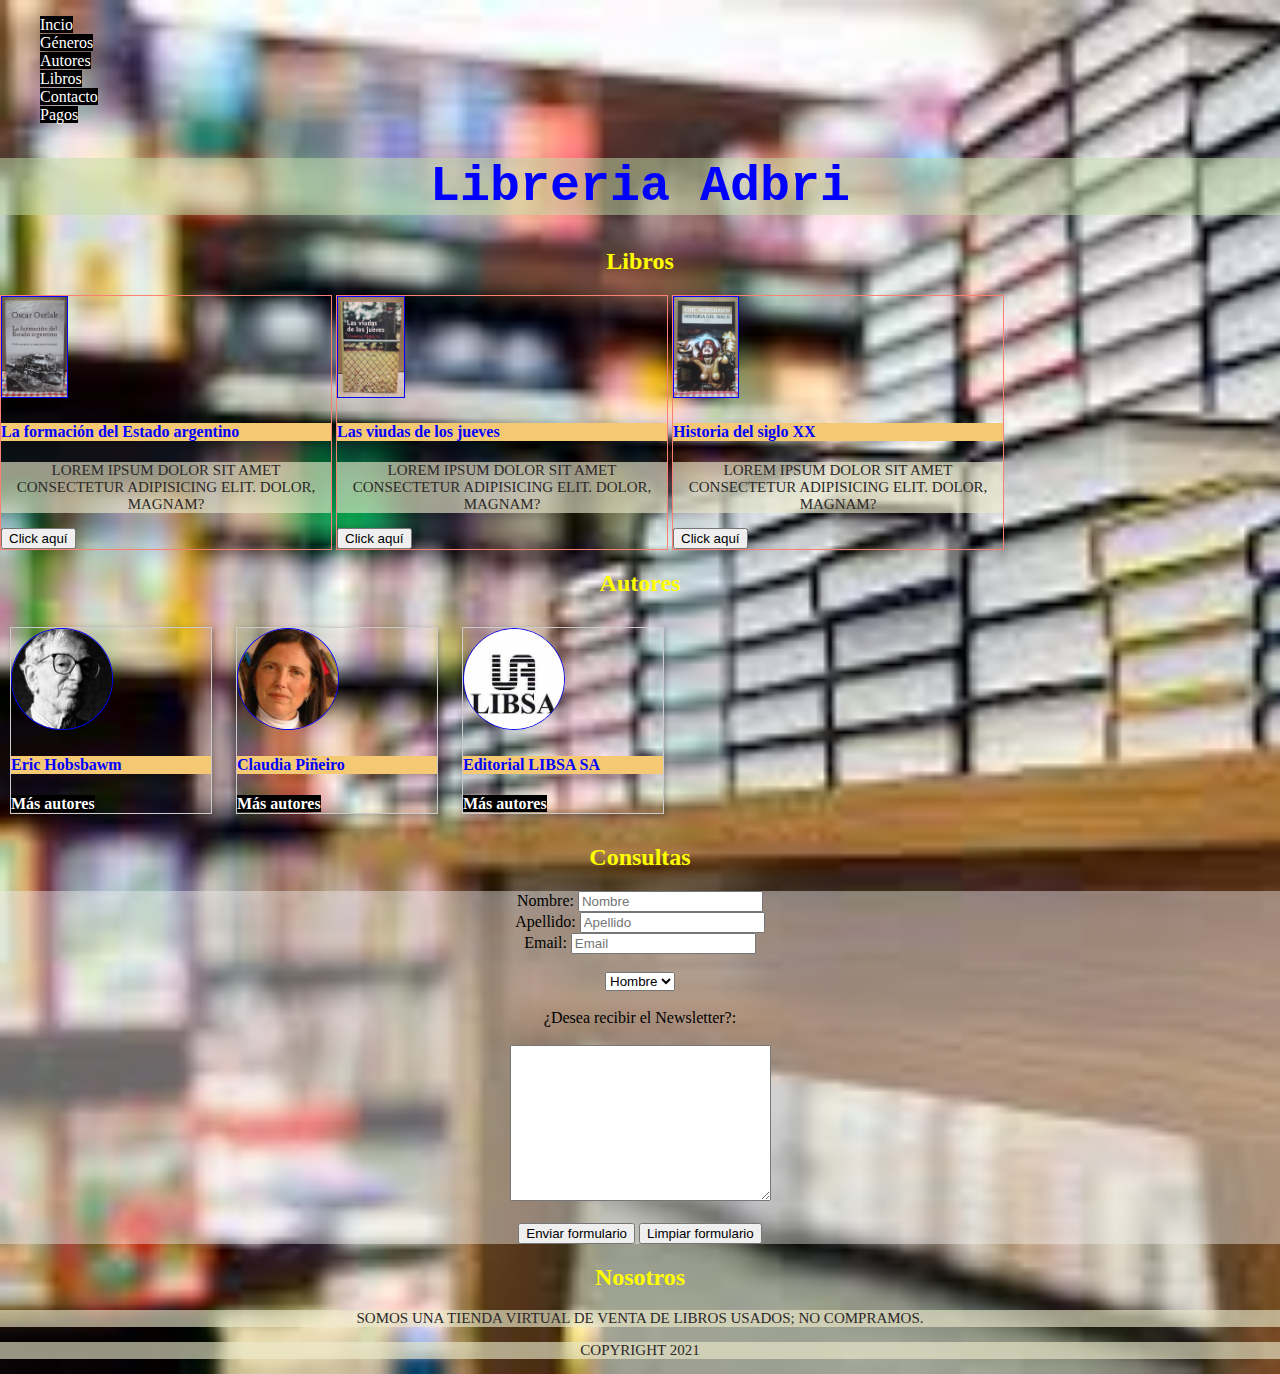
<file: index.html>
<!DOCTYPE html>
<html lang="es">
<head>
    <meta charset="UTF-8">
    <meta http-equiv="X-UA-Compatible" content="IE=edge">
    <meta name="viewport" content="width=device-width, initial-scale=1.0">
    <meta name="keywords" content="venta de libros, libros usados, libros, libros baratos,">
    <meta name="descriptions" content="inicio del sitio web de venta de libros usados">
    <link rel="stylesheet" href="style.css">
    <title>Inicio del sitio web de libreria Adbri</title>
</head>
<body>

    <header>
        <nav>
            <ul>
                <li>
                    <a href="index.html">Incio</a>
                </li>
                <li>
                    <a href="generos.html">Géneros</a>
                </li>
                <li>
                    <a href="autores.html">Autores</a>
                </li>
                <li>
                    <a href="libros.html">Libros</a>
                </li>
                <li>
                    <a href="contacto.html">Contacto</a>
                </li>
                <li>
                    <a href="pagos.html">Pagos</a>
                </li>
            </ul>
        </nav>
        <h1>Libreria Adbri</h1>
    </header>

    <section>

        <h2>Libros</h2>
        
        <article>
            <img src="img/La-formacion-del-estado-argentino.jpg" alt="Formación Estado argentino">
            <h4>La formación del Estado argentino</h4>
            <p>Lorem ipsum dolor sit amet consectetur adipisicing elit. Dolor, magnam?</p>
            <a href="stock.html"><button>Click aquí</button></a>            
        </article>

        <article>
            <img src="img/Las-viudas-de-los-jueves.jpg" alt="Las viudas">  
            <h4>Las viudas de los jueves</h4>
            <p>Lorem ipsum dolor sit amet consectetur adipisicing elit. Dolor, magnam?</p>
            <a href="stock.html"><button>Click aquí</button></a>
        </article>

        <article>
            <img src="img/Historia-del-siglo-xx.jpg" alt="Historia siglo XX">
            <h4>Historia del siglo XX</h4>
            <p>Lorem ipsum dolor sit amet consectetur adipisicing elit. Dolor, magnam?</p>
            <a href="stock.html"><button>Click aquí</button></a>
        </article>
    
    </section>

    <aside>

        <h2>Autores</h2>
        
        <article class="article-autores">
            <img src="img/Eric-Hobsbawm.jpg" alt="Eric Hobsbawm">
            <h4>Eric Hobsbawm</h4>
            <a href="autores.html"><b>Más autores</b></a>
        </article>

        <article class="article-autores">
            <img src="img/Claudia-Piñeiro.jpg" alt="Claudia Piñeiro">
            <h4>Claudia Piñeiro</h4>
            <a href="autores.html"><b>Más autores</b></a>
        </article>

        <article class="article-autores">
            <img src="img/Editorial-LIBSA-SA.jpg" alt="Editorial LIBSA SA">
            <h4>Editorial LIBSA SA</h4>
            <a href="autores.html"><b>Más autores</b></a>
        </article>

    </aside>

    <footer>

        <h2>Consultas</h2>

        <form>
            <label for="nombre">Nombre:</label> 
            <input type="text" name="nombre" placeholder="Nombre"><br>
            
            <label for="apellido">Apellido:</label>
            <input type="text" name="apellido" placeholder="Apellido"><br>
            
            <label for="email">Email:</label>
            <input type="text" name="email" placeholder="Email"><br><br>
            
            <select name="talles"><br><br>
                <option value="hombre">Hombre</option>
                <option value="mujer">Mujer</option>
                <option value="otro/e">Otro/e</option>
            </select>   
        </form>

        <form action=""><br>
            <label for="comentario">¿Desea recibir el Newsletter?:</label><br><br>
            <textarea name="comentario" cols="30" rows="10">

            </textarea><br><br>
            <input type="submit" value="Enviar formulario">
            <input type="reset" value="Limpiar formulario">
        </form>

        <h2>Nosotros</h2>
        <p>Somos una tienda virtual de venta de libros usados; no compramos.</p>
        <p>Copyright 2021</p>
    </footer>

</body>
</html>
</file>
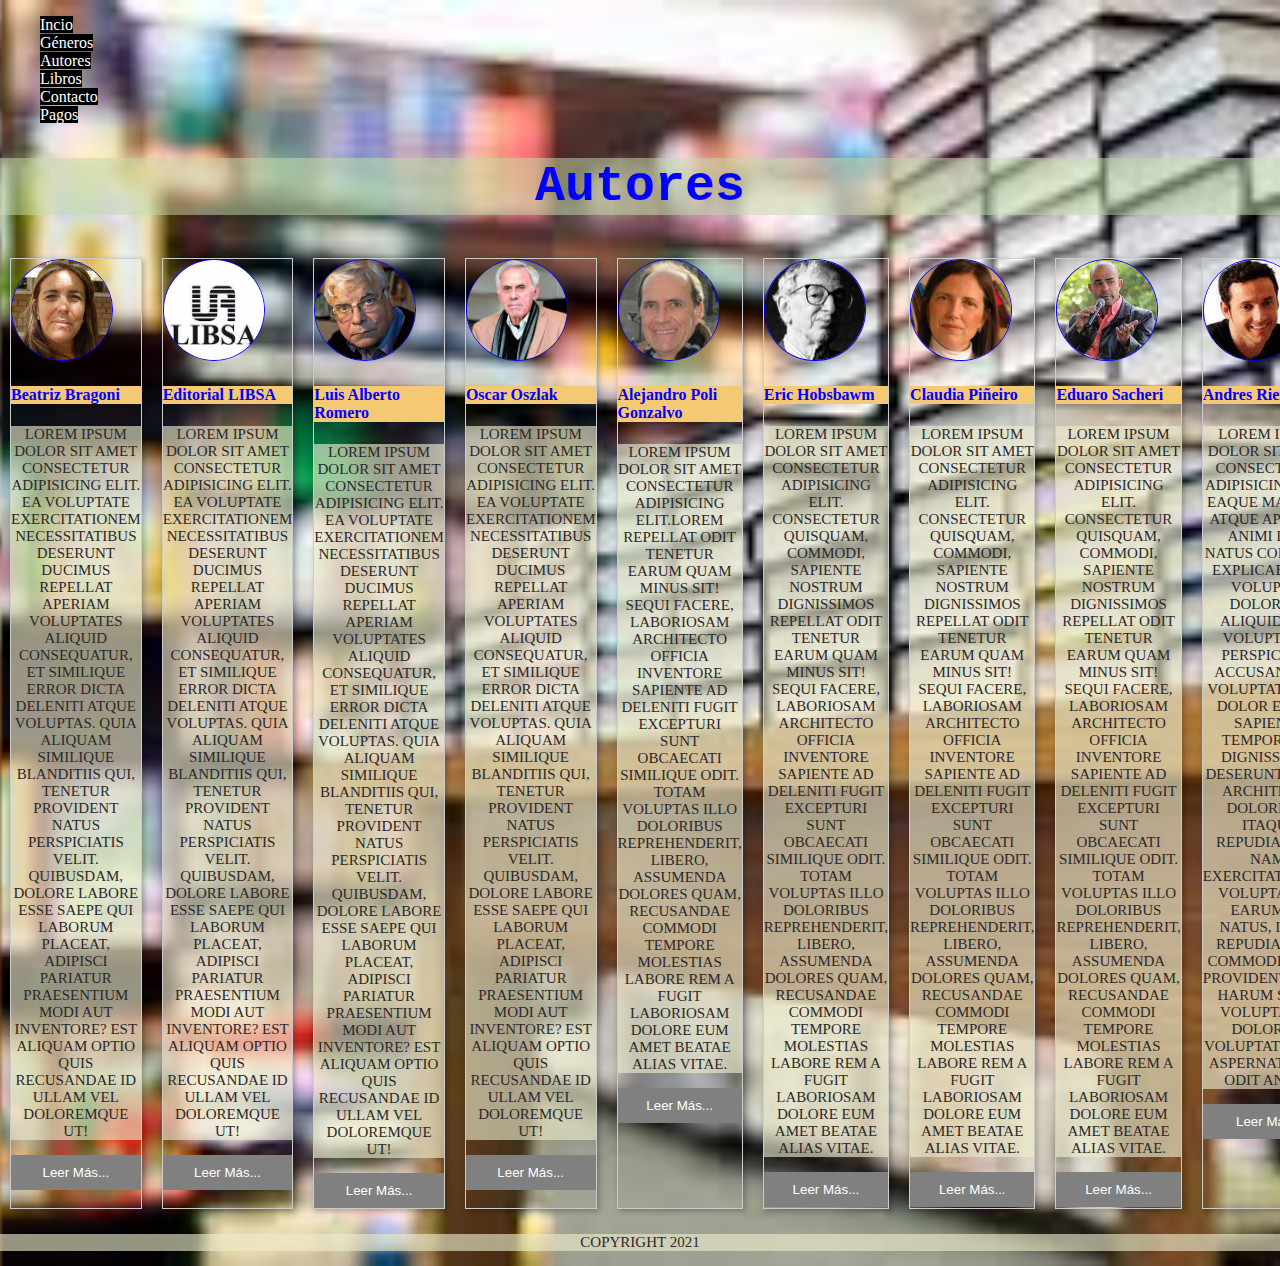
<file: autores.html>
<!DOCTYPE html>
<html lang="es">
<head>
    <meta charset="UTF-8">
    <meta http-equiv="X-UA-Compatible" content="IE=edge">
    <meta name="viewport" content="width=device-width, initial-scale=1.0">
    <meta name="keywords" content="Hobsbawm, Chomsky, Foucault, Sacheri, Borinsky">
    <meta name="descriptions" content="sección sobre los autores de los libros en venta del sitio web libreria Adbri">
    <link rel="stylesheet" href="style.css">
    <title>Sección géneros del sitio web de libreria Adbri</title>
</head>
<body>
    
    <header>
        <nav>
            <ul>
                <li>
                    <a href="index.html">Incio</a>
                </li>
                <li>
                    <a href="generos.html">Géneros</a>
                </li>
                <li>
                    <a href="autores.html">Autores</a>
                </li>
                <li>
                    <a href="libros.html">Libros</a>
                </li>
                <li>
                    <a href="contacto.html">Contacto</a>
                </li>
                <li>
                    <a href="pagos.html">Pagos</a>
                </li>
            </ul>
        </nav>
        <h1>Autores</h1>
    </header>

    <section class="section-autores">
        
        <article class="article-autores">
            <img src="img/Beatriz-Bragoni.jpg" alt="Beatriz Bragoni">
            <h4>Beatriz Bragoni</h4>
            <p>Lorem ipsum dolor sit amet consectetur adipisicing elit. Ea voluptate exercitationem necessitatibus deserunt ducimus repellat aperiam voluptates aliquid consequatur, et similique error dicta deleniti atque voluptas. Quia aliquam similique blanditiis qui, tenetur provident natus perspiciatis velit. Quibusdam, dolore labore esse saepe qui laborum placeat, adipisci pariatur praesentium modi aut inventore? Est aliquam optio quis recusandae id ullam vel doloremque ut!</p>
            <button>Leer Más...</button>    
        </article>
        
        <article class="article-autores">
            <img src="img/Editorial-LIBSA-SA.jpg" alt="Editorial LIBSA">
            <h4>Editorial LIBSA</h4> 
            <p>Lorem ipsum dolor sit amet consectetur adipisicing elit. Ea voluptate exercitationem necessitatibus deserunt ducimus repellat aperiam voluptates aliquid consequatur, et similique error dicta deleniti atque voluptas. Quia aliquam similique blanditiis qui, tenetur provident natus perspiciatis velit. Quibusdam, dolore labore esse saepe qui laborum placeat, adipisci pariatur praesentium modi aut inventore? Est aliquam optio quis recusandae id ullam vel doloremque ut!</p>
            <button>Leer Más...</button>    
        </article>
        
        <article class="article-autores">
            <img src="img/Luis-Alberto-Romero.jpg" alt="Luis Alberto Romero">
            <h4>Luis Alberto Romero</h4>
            <p>Lorem ipsum dolor sit amet consectetur adipisicing elit. Ea voluptate exercitationem necessitatibus deserunt ducimus repellat aperiam voluptates aliquid consequatur, et similique error dicta deleniti atque voluptas. Quia aliquam similique blanditiis qui, tenetur provident natus perspiciatis velit. Quibusdam, dolore labore esse saepe qui laborum placeat, adipisci pariatur praesentium modi aut inventore? Est aliquam optio quis recusandae id ullam vel doloremque ut!</p>
            <button>Leer Más...</button>
        </article>
        
        <article class="article-autores">
            <img src="img/Oscar-Oszlak.jpg" alt="Oscar Oszlak">
            <h4>Oscar Oszlak</h4>
            <p>Lorem ipsum dolor sit amet consectetur adipisicing elit. Ea voluptate exercitationem necessitatibus deserunt ducimus repellat aperiam voluptates aliquid consequatur, et similique error dicta deleniti atque voluptas. Quia aliquam similique blanditiis qui, tenetur provident natus perspiciatis velit. Quibusdam, dolore labore esse saepe qui laborum placeat, adipisci pariatur praesentium modi aut inventore? Est aliquam optio quis recusandae id ullam vel doloremque ut!</p>
            <button>Leer Más...</button>        
        </article>
        
        <article class="article-autores">
            <img src="img/Alejandro-Poli-Gonzalvo.jpg" alt="Alejandro Poli Gonzalvo">
            <h4>Alejandro Poli Gonzalvo</h4>
            <p>Lorem ipsum dolor sit amet consectetur adipisicing elit.lorem repellat odit tenetur earum quam minus sit! Sequi facere, laboriosam architecto officia inventore sapiente ad deleniti fugit excepturi sunt obcaecati similique odit. Totam voluptas illo doloribus reprehenderit, libero, assumenda dolores quam, recusandae commodi tempore molestias labore rem a fugit laboriosam dolore eum amet beatae alias vitae.</p>
            <button>Leer Más...</button>  
        </article>
        
        <article class="article-autores">
            <img src="img/Eric-Hobsbawm.jpg" alt="Eric Hobsbawm">
            <h4>Eric Hobsbawm</h4>
            <p>Lorem ipsum dolor sit amet consectetur adipisicing elit. Consectetur quisquam, commodi, sapiente nostrum dignissimos repellat odit tenetur earum quam minus sit! Sequi facere, laboriosam architecto officia inventore sapiente ad deleniti fugit excepturi sunt obcaecati similique odit. Totam voluptas illo doloribus reprehenderit, libero, assumenda dolores quam, recusandae commodi tempore molestias labore rem a fugit laboriosam dolore eum amet beatae alias vitae.</p>
            <button>Leer Más...</button>
        </article>
        
        <article class="article-autores">
            <img src="img/Claudia-Piñeiro.jpg" alt="Claudia Piñeiro">
            <h4>Claudia Piñeiro</h4>
            <p>Lorem ipsum dolor sit amet consectetur adipisicing elit. Consectetur quisquam, commodi, sapiente nostrum dignissimos repellat odit tenetur earum quam minus sit! Sequi facere, laboriosam architecto officia inventore sapiente ad deleniti fugit excepturi sunt obcaecati similique odit. Totam voluptas illo doloribus reprehenderit, libero, assumenda dolores quam, recusandae commodi tempore molestias labore rem a fugit laboriosam dolore eum amet beatae alias vitae.</p>
            <button>Leer Más...</button>
        </article>
        
        <article class="article-autores">
            <img src="img/Eduardo-Sacheri.jpg" alt="Eduardo Sacheri">
            <h4>Eduaro Sacheri</h4>
            <p>Lorem ipsum dolor sit amet consectetur adipisicing elit. Consectetur quisquam, commodi, sapiente nostrum dignissimos repellat odit tenetur earum quam minus sit! Sequi facere, laboriosam architecto officia inventore sapiente ad deleniti fugit excepturi sunt obcaecati similique odit. Totam voluptas illo doloribus reprehenderit, libero, assumenda dolores quam, recusandae commodi tempore molestias labore rem a fugit laboriosam dolore eum amet beatae alias vitae.</p>
            <button>Leer Más...</button>  
        </article>
        
        <article class="article-autores">
            <img src="img/Andres-Rieznik.jpg" alt="Andres Rieznik">
            <h4>Andres Rieznik</h4>
            <p>Lorem ipsum dolor sit amet consectetur adipisicing elit. Eaque magnam atque aperiam animi iure natus corporis, explicabo qui voluptas dolorum, aliquid quo voluptates perspiciatis accusantium voluptate quis dolor error sapiente temporibus dignissimos deserunt! Fuga architecto doloribus itaque repudiandae nam. Exercitationem, voluptatem. Earum ab natus, iusto repudiandae commodi saepe provident dicta harum sequi voluptatem dolorum voluptates eius aspernatur ad odit animi?</p>
            <button>Leer Más...</button>  
        </article>
        
        <article class="article-autores">
            <img src="img/Estanislao-Bachrach.jpg" alt="Estanislao Bachrach">
            <h4>Estanislao Bachrach</h4>
            <p>Lorem ipsum dolor sit amet consectetur adipisicing elit. Eaque magnam atque aperiam animi iure natus corporis, explicabo qui voluptas dolorum, aliquid quo voluptates perspiciatis accusantium voluptate quis dolor error sapiente temporibus dignissimos deserunt! Fuga architecto doloribus itaque repudiandae nam. Exercitationem, voluptatem. Earum ab natus, iusto repudiandae commodi saepe provident dicta harum sequi voluptatem dolorum voluptates eius aspernatur ad odit animi?</p>
            <button>Leer Más...</button>   
        </article>

        <article class="article-autores">
            <img src="img/Eduardo-Bolanos.jpg" alt="Eduardo Bolaños">
            <h4>Eduardo Bolaños</h4>
            <p>Lorem ipsum dolor sit amet consectetur adipisicing elit. Eaque magnam atque aperiam animi iure natus corporis, explicabo qui voluptas dolorum, aliquid quo voluptates perspiciatis accusantium voluptate quis dolor error sapiente temporibus dignissimos deserunt! Fuga architecto doloribus itaque repudiandae nam. Exercitationem, voluptatem. Earum ab natus, iusto repudiandae commodi saepe provident dicta harum sequi voluptatem dolorum voluptates eius aspernatur ad odit animi?</p>
            <button>Leer Más...</button>   
        </article>

        <article class="article-autores">
            <img src="img/Javier-Tabares.jpg" alt="Javier Tabares">
            <h4>Javier Tabares</h4>
            <p>Lorem ipsum dolor sit amet consectetur adipisicing elit. Eaque magnam atque aperiam animi iure natus corporis, explicabo qui voluptas dolorum, aliquid quo voluptates perspiciatis accusantium voluptate quis dolor error sapiente temporibus dignissimos deserunt! Fuga architecto doloribus itaque repudiandae nam. Exercitationem, voluptatem. Earum ab natus, iusto repudiandae commodi saepe provident dicta harum sequi voluptatem dolorum voluptates eius aspernatur ad odit animi?</p>
            <button>Leer Más...</button>   
        </article>

        <article class="article-autores">
            <img src="img/Diego-Borinsky.jpg" alt="Diego Borinsky">
            <h4>Diego Borinsky</h4>
            <p>Lorem ipsum dolor sit amet consectetur adipisicing elit. Eaque magnam atque aperiam animi iure natus corporis, explicabo qui voluptas dolorum, aliquid quo voluptates perspiciatis accusantium voluptate quis dolor error sapiente temporibus dignissimos deserunt! Fuga architecto doloribus itaque repudiandae nam. Exercitationem, voluptatem. Earum ab natus, iusto repudiandae commodi saepe provident dicta harum sequi voluptatem dolorum voluptates eius aspernatur ad odit animi?</p>
            <button>Leer Más...</button>
        </article>

        <article class="article-autores">
            <img src="img/Ceferino-Reato.jpg" alt="Ceferino Reato">
            <h4>Ceferino Reato</h4>
            <p>Lorem ipsum dolor sit amet consectetur adipisicing elit. Eaque magnam atque aperiam animi iure natus corporis, explicabo qui voluptas dolorum, aliquid quo voluptates perspiciatis accusantium voluptate quis dolor error sapiente temporibus dignissimos deserunt! Fuga architecto doloribus itaque repudiandae nam. Exercitationem, voluptatem. Earum ab natus, iusto repudiandae commodi saepe provident dicta harum sequi voluptatem dolorum voluptates eius aspernatur ad odit animi?</p>
            <button>Leer Más...</button>
        </article>

        <article class="article-autores">
            <img src="img/Noam-Chomsky.jpg" alt="Noam Chomsky">
            <h4>Noam Chomsky</h4>
            <p>Lorem ipsum dolor sit amet consectetur adipisicing elit. Eaque magnam atque aperiam animi iure natus corporis, explicabo qui voluptas dolorum, aliquid quo voluptates perspiciatis accusantium voluptate quis dolor error sapiente temporibus dignissimos deserunt! Fuga architecto doloribus itaque repudiandae nam. Exercitationem, voluptatem. Earum ab natus, iusto repudiandae commodi saepe provident dicta harum sequi voluptatem dolorum voluptates eius aspernatur ad odit animi?</p>
            <button>Leer Más...</button>
        </article>

        <article class="article-autores">
            <img src="img/Gordon-Thomas.jpg" alt="Gordon Thomas">
            <h4>Gordon Thomas</h4>
            <p>Lorem ipsum dolor sit amet consectetur adipisicing elit. Eaque magnam atque aperiam animi iure natus corporis, explicabo qui voluptas dolorum, aliquid quo voluptates perspiciatis accusantium voluptate quis dolor error sapiente temporibus dignissimos deserunt! Fuga architecto doloribus itaque repudiandae nam. Exercitationem, voluptatem. Earum ab natus, iusto repudiandae commodi saepe provident dicta harum sequi voluptatem dolorum voluptates eius aspernatur ad odit animi?</p>
            <button>Leer Más...</button>
        </article>

        <article class="article-autores">
            <img src="img/Editorial-RBA.jpg" alt="Editorial RBA">
            <h4>Editorial RBA</h4>
            <p>Lorem ipsum dolor sit amet consectetur adipisicing elit. Eaque magnam atque aperiam animi iure natus corporis, explicabo qui voluptas dolorum, aliquid quo voluptates perspiciatis accusantium voluptate quis dolor error sapiente temporibus dignissimos deserunt! Fuga architecto doloribus itaque repudiandae nam. Exercitationem, voluptatem. Earum ab natus, iusto repudiandae commodi saepe provident dicta harum sequi voluptatem dolorum voluptates eius aspernatur ad odit animi?</p>
            <button>Leer Más...</button>
        </article>

        <article class="article-autores">
            <img src="img/Editorial-SALVAT-SL.jpg" alt="Editorial SALVAT SL">
            <h4>Editorial SALVAT SL</h4>
            <p>Lorem ipsum dolor sit amet consectetur adipisicing elit. Eaque magnam atque aperiam animi iure natus corporis, explicabo qui voluptas dolorum, aliquid quo voluptates perspiciatis accusantium voluptate quis dolor error sapiente temporibus dignissimos deserunt! Fuga architecto doloribus itaque repudiandae nam. Exercitationem, voluptatem. Earum ab natus, iusto repudiandae commodi saepe provident dicta harum sequi voluptatem dolorum voluptates eius aspernatur ad odit animi?</p>
            <button>Leer Más...</button>
        </article>

        <article class="article-autores">
            <img src="img/Michel-Foucault.jpg" alt="Michel Foucault">
            <h4>Michel Foucault</h4>
            <p>Lorem ipsum dolor sit amet consectetur adipisicing elit. Eaque magnam atque aperiam animi iure natus corporis, explicabo qui voluptas dolorum, aliquid quo voluptates perspiciatis accusantium voluptate quis dolor error sapiente temporibus dignissimos deserunt! Fuga architecto doloribus itaque repudiandae nam. Exercitationem, voluptatem. Earum ab natus, iusto repudiandae commodi saepe provident dicta harum sequi voluptatem dolorum voluptates eius aspernatur ad odit animi?</p>
            <button>Leer Más...</button>
        </article>
    
    </section>

    <footer>
        <p>Copyright 2021</p>
    </footer>

</body>
</html>
</file>
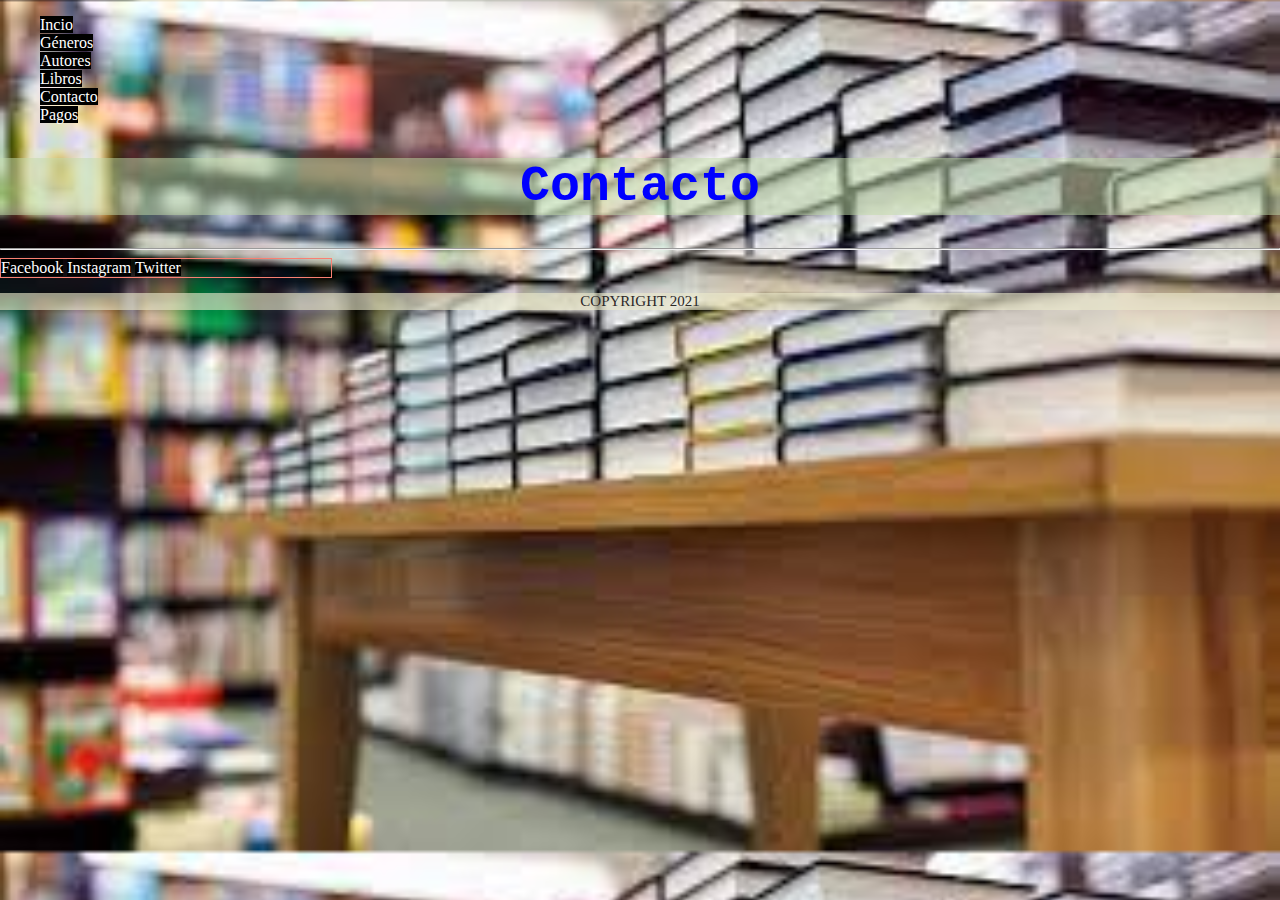
<file: contacto.html>
<!DOCTYPE html>
<html lang="es">
<head>
    <meta charset="UTF-8">
    <meta http-equiv="X-UA-Compatible" content="IE=edge">
    <meta name="viewport" content="width=device-width, initial-scale=1.0">
    <meta name="keywords" content="redes sociales de libreria Adbri">
    <meta name="descriptions" content="todas las redes sociales para comunicarse con libreria Adbri">
    <link rel="stylesheet" href="style.css">
    <title>Sección contacto del sitio web de libreria Adbri</title>
</head>
<body>

    <header>
        <nav>
            <ul>
                <li>
                    <a href="index.html">Incio</a>
                </li>
                <li>
                    <a href="generos.html">Géneros</a>
                </li>
                <li>
                    <a href="autores.html">Autores</a>
                </li>
                <li>
                    <a href="libros.html">Libros</a>
                </li>
                <li>
                    <a href="contacto.html">Contacto</a>
                </li>
                <li>
                    <a href="pagos.html">Pagos</a>
                </li>
            </ul>
        </nav>
        <h1>Contacto</h1>
    </header>

    <hr>
   
    <section>
        <article>
            <a href="https://www.facebook.com" target="_blank">Facebook</a>
            <a href="https://www.instagram.com" target="_blank">Instagram</a>
            <a href="https://www.twitter.com" target="_blank">Twitter</a>            
        </article>
    </section>

    <footer>
        <p>Copyright 2021</p>
    </footer>
    
</body>
</html>
</file>
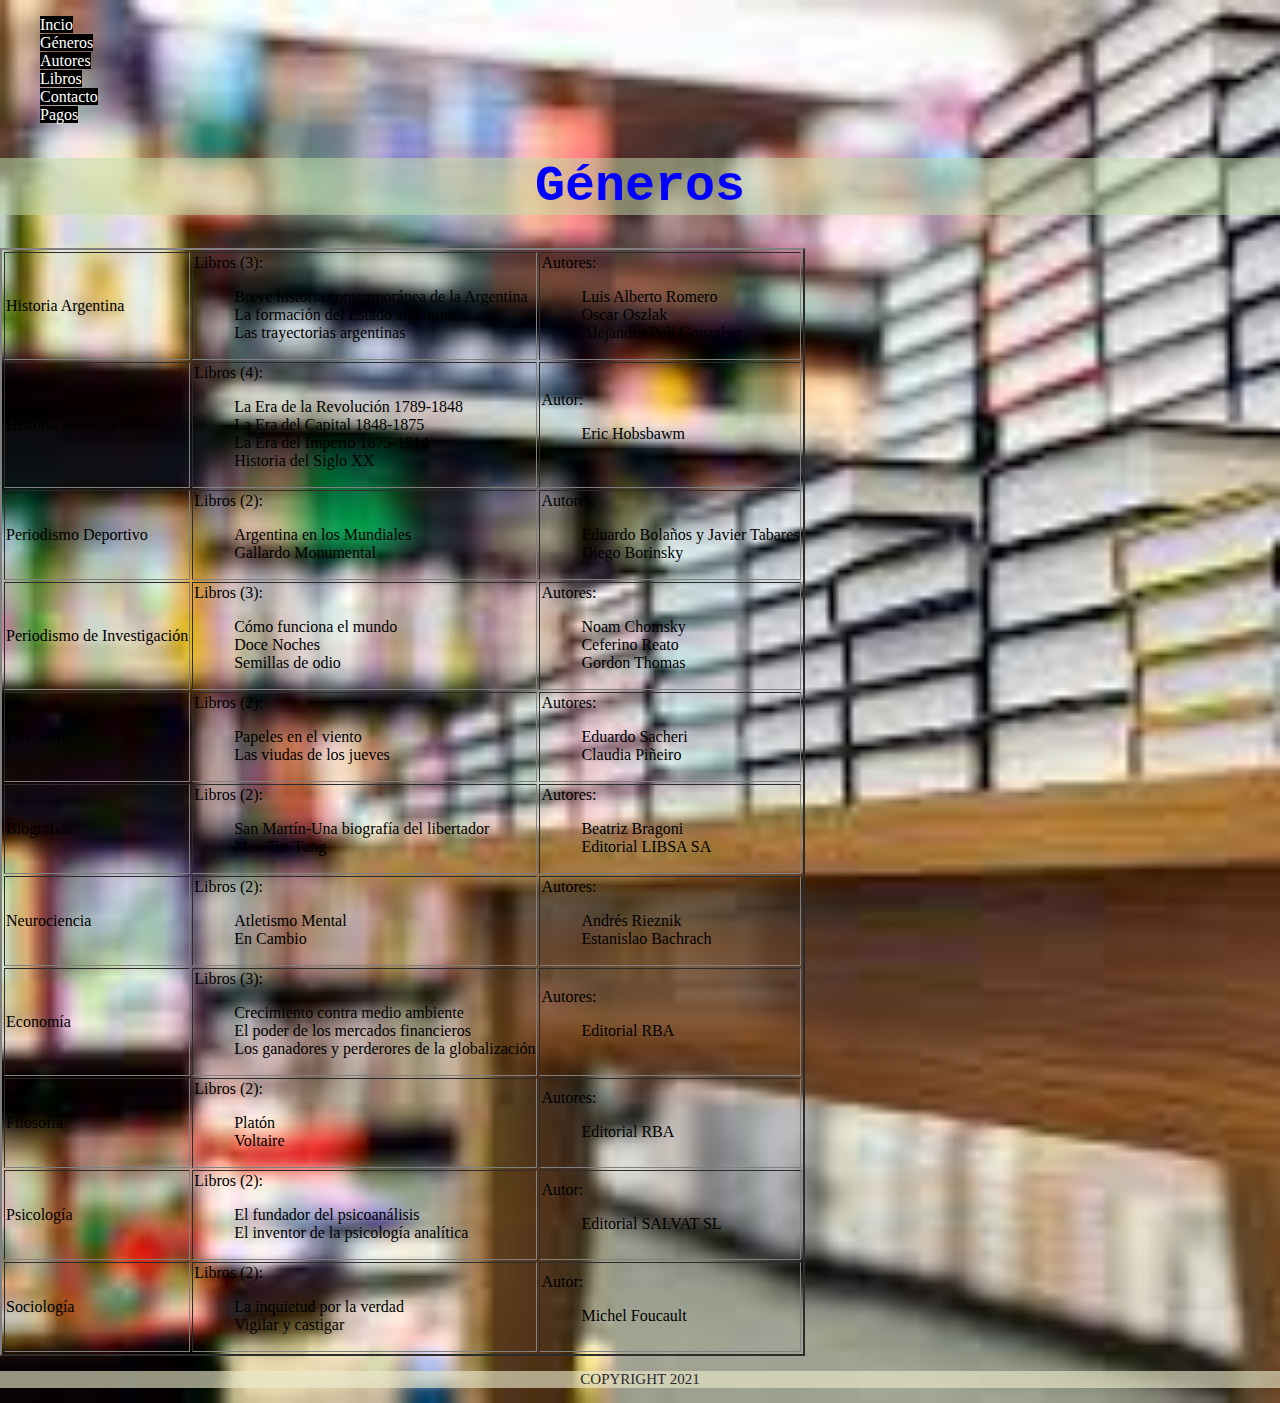
<file: generos.html>
<!DOCTYPE html>
<html lang="es">
<head>
    <meta charset="UTF-8">
    <meta http-equiv="X-UA-Compatible" content="IE=edge">
    <meta name="viewport" content="width=device-width, initial-scale=1.0">
    <meta name="keywords" content="libros de historia, libros de literatura, libros de psicologia">
    <meta name="descriptions" content="todos los géneros del sitio web de libreria adbri">
    <link rel="stylesheet" href="style.css">
    <title>Sección géneros del sitio web de libreria Adbri</title>
</head>
<body>

    <header>
        <nav>
            <ul>
                <li>
                    <a href="index.html">Incio</a>
                </li>
                <li>
                    <a href="generos.html">Géneros</a>
                </li>
                <li>
                    <a href="autores.html">Autores</a>
                </li>
                <li>
                    <a href="libros.html">Libros</a>
                </li>
                <li>
                    <a href="contacto.html">Contacto</a>
                </li>
                <li>
                    <a href="pagos.html">Pagos</a>
                </li>
            </ul>
        </nav>
        <h1>Géneros</h1>
    </header>    
                <table border="2px">
        
                    <tr>
                        <td>Historia Argentina</td>
                        <td>Libros (3):
                            <ul>
                                <li>Breve historia contemporánea de la Argentina</li>
                                <li>La formación del Estado argentino</li>
                                <li>Las trayectorias argentinas</li>
                            </ul>
                            <td>Autores:
                                <ul>
                                    <li>Luis Alberto Romero</li>
                                    <li>Oscar Oszlak</li>
                                    <li>Alejandro Poli Gonzalvo</li>
                                </ul>
                            </td>
                        </td>
                    </tr>
                    <tr>
                        <td>Historia Mundial</td>
                        <td>Libros (4):
                            <ul>
                                <li>La Era de la Revolución 1789-1848</li>
                                <li>La Era del Capital 1848-1875</li>
                                <li>La Era del Imperio 1875-1914</li>
                                <li>Historia del Siglo XX</li>
                            </ul>
                            <td>
                                Autor:
                                <ul>
                                    <li>Eric Hobsbawm</li>
                                </ul>
                            </td>
                        </td>
                    </tr>
                    <tr>
                        <td>Periodismo Deportivo</td>
                        <td>Libros (2):
                            <ul>
                                <li>Argentina en los Mundiales</li>
                                <li>Gallardo Monumental</li>
                            </ul>
                            <td>Autores:
                                <ul>
                                    <li>Eduardo Bolaños y Javier Tabares</li>
                                    <li>Diego Borinsky</li>
                                </ul>
                            </td>
                        </td>
                    </tr>
                    <tr>
                        <td>Periodismo de Investigación</td>
                        <td>Libros (3):
                            <ul>
                                <li>Cómo funciona el mundo</li>
                                <li>Doce Noches</li>
                                <li>Semillas de odio</li>
                            </ul>
                            <td>Autores:
                                <ul>
                                    <li>Noam Chomsky</li>
                                    <li>Ceferino Reato</li>
                                    <li>Gordon Thomas</li>
                                </ul>
                            </td>
                        </td>
                    </tr>
                    <tr>
                        <td>Literatura:</td>
                        <td>Libros (2):
                            <ul>
                                <li>Papeles en el viento</li>
                                <li>Las viudas de los jueves</li>
                            </ul>
                            <td>Autores:
                                <ul>
                                    <li>Eduardo Sacheri</li>
                                    <li>Claudia Piñeiro</li>
                                </ul>
                            </td>
                        </td>
                    </tr>
                    <tr>
                        <td>Biografías:</td>
                        <td>Libros (2):
                            <ul>
                                <li>San Martín-Una biografía del libertador</li>
                                <li>Mao Tse Tung</li>
                            </ul>
                            <td>Autores:
                                <ul>
                                    <li>Beatriz Bragoni</li>
                                    <li>Editorial LIBSA SA</li>
                                </ul>
                            </td>
                        </td>
                    </tr>
                    <tr>
                        <td>Neurociencia</td>
                        <td>Libros (2):
                            <ul>
                                <li>Atletismo Mental</li>
                                <li>En Cambio</li>
                            </ul>
                            <td>Autores:
                                <ul>
                                    <li>Andrés Rieznik</li>
                                    <li>Estanislao Bachrach</li>
                                </ul>
                            </td>
                        </td>
                    </tr>
                    <tr>
                        <td>Economía</td>
                        <td>Libros (3):
                            <ul>
                                <li>Crecimiento contra medio ambiente</li>
                                <li>El poder de los mercados financieros</li>
                                <li>Los ganadores y perderores de la globalización</li>
                            </ul>
                            <td>Autores:
                                <ul>
                                    <li>Editorial RBA</li>
                                </ul>
                            </td>
                        </td>
                    </tr>
                    <tr>
                        <td>Filosofía</td>
                        <td>Libros (2):
                            <ul>
                                <li>Platón</li>
                                <li>Voltaire</li>
                            </ul>
                            <td>Autores:
                                <ul>
                                    <li>Editorial RBA</li>
                                </ul>
                            </td>
                        </td>
                    </tr>
                    <tr>
                        <td>Psicología</td>
                        <td>Libros (2):
                            <ul>
                                <li>El fundador del psicoanálisis</li>
                                <li>El inventor de la psicología analítica</li>
                            </ul>
                            <td>Autor:
                                <ul>
                                    <li>Editorial SALVAT SL</li>
                                </ul>
                            </td>
                        </td>
                    </tr>
                    <tr>
                        <td>Sociología</td>
                        <td>Libros (2):
                            <ul>
                                <li>La inquietud por la verdad</li>
                                <li>Vigilar y castigar</li>
                            </ul>
                            <td>Autor:
                                <ul>
                                    <li>Michel Foucault</li>
                                </ul>
                            </td>
                        </td>
                    </tr>
                </table>

    <footer>
        <p>Copyright 2021</p>
    </footer>

    
</body>
</html>
</file>
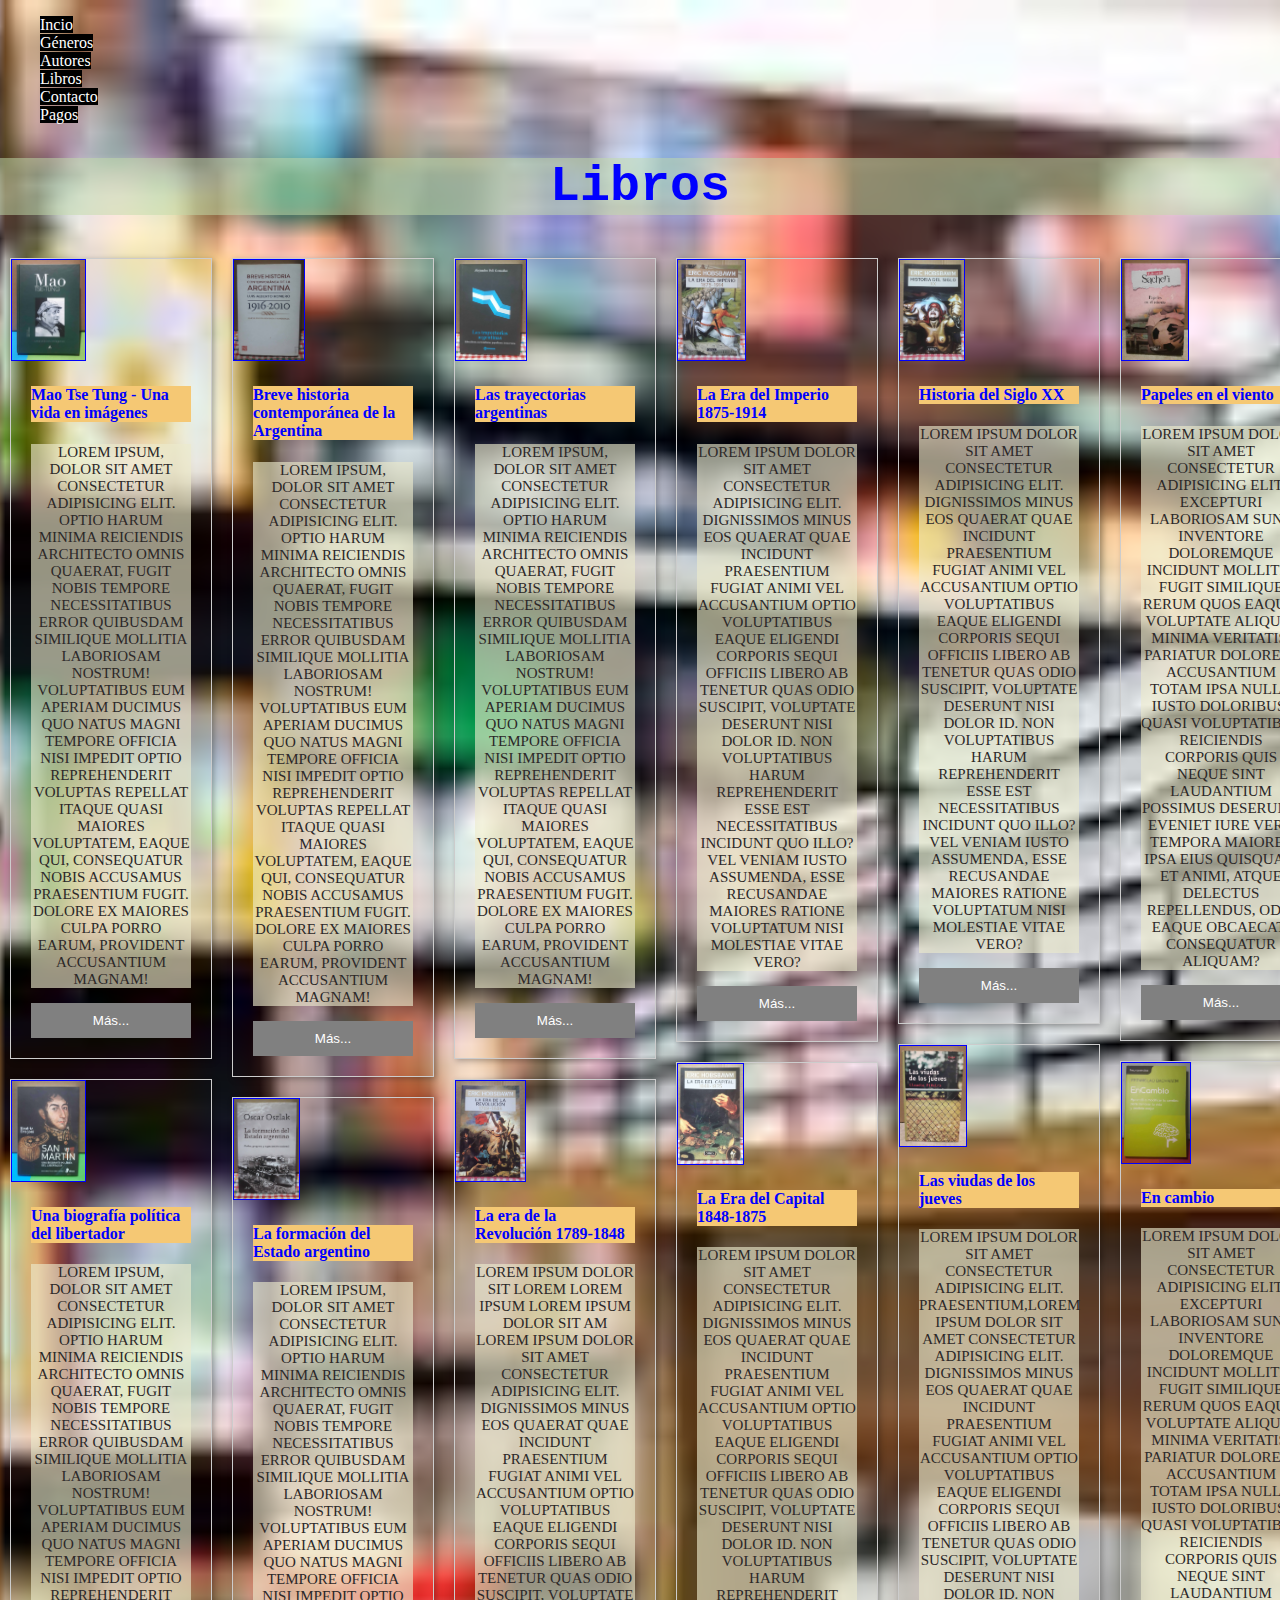
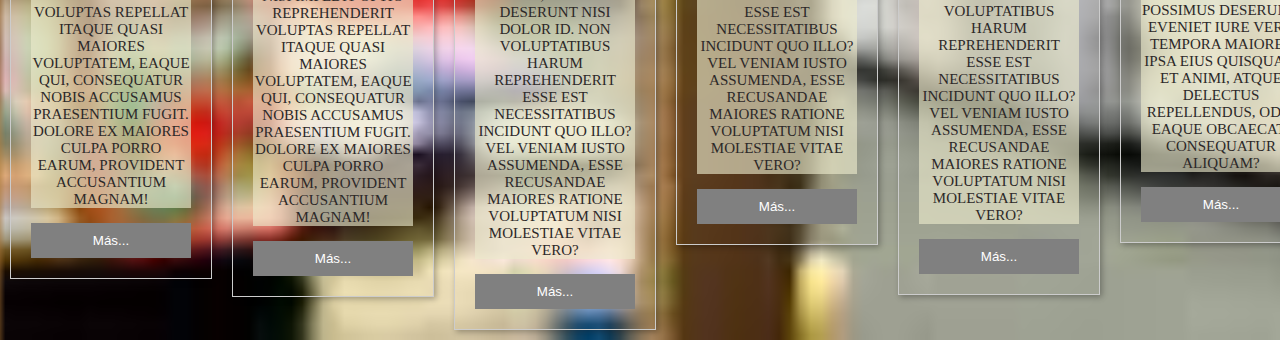
<file: libros.html>
<!DOCTYPE html>
<html lang="es">
<head>
    <meta charset="UTF-8">
    <meta http-equiv="X-UA-Compatible" content="IE=edge">
    <meta name="viewport" content="width=device-width, initial-scale=1.0">
    <meta name="keywords" content="libros de historia Argentina, mundial, psicología, filosofía, biografías, periodismo, sociología">
    <meta name="descriptions" content="lista completa de los libros en venta de libreria Adbri">
    <link rel="stylesheet" href="style.css">
    <title>Sección libros del sitio web de libreria Adbri</title>
</head>
<body>
    
    <header>
        <nav>
            <ul>
                <li>
                    <a href="index.html">Incio</a>
                </li>
                <li>
                    <a href="generos.html">Géneros</a>
                </li>
                <li>
                    <a href="autores.html">Autores</a>
                </li>
                <li>
                    <a href="libros.html">Libros</a>
                </li>
                <li>
                    <a href="contacto.html">Contacto</a>
                </li>
                <li>
                    <a href="pagos.html">Pagos</a>
                </li>
            </ul>
        </nav>
        <h1>Libros</h1>
    </header>

    <section class="section-stock">
        
        <article class="article-stock">
            <img src="img/Mao-tse-tung.jpg" alt="Mao Tse Tung">
            <div class="texto-stock">
            <h4>Mao Tse Tung - Una vida en imágenes</h4>
            <p>Lorem ipsum, dolor sit amet consectetur adipisicing elit. Optio harum minima reiciendis architecto omnis quaerat, fugit nobis tempore necessitatibus error quibusdam similique mollitia laboriosam nostrum! Voluptatibus eum aperiam ducimus quo natus magni tempore officia nisi impedit optio reprehenderit voluptas repellat itaque quasi maiores voluptatem, eaque qui, consequatur nobis accusamus praesentium fugit. Dolore ex maiores culpa porro earum, provident accusantium magnam!</p>
            <button>Más...</button>
            </div>
        </article>
        
        <article class="article-stock">
            <img src="img/San-martin.jpg" alt="San Martín">
            <div class="texto-stock">
            <h4>Una biografía política del libertador</h4>
            <p>Lorem ipsum, dolor sit amet consectetur adipisicing elit. Optio harum minima reiciendis architecto omnis quaerat, fugit nobis tempore necessitatibus error quibusdam similique mollitia laboriosam nostrum! Voluptatibus eum aperiam ducimus quo natus magni tempore officia nisi impedit optio reprehenderit voluptas repellat itaque quasi maiores voluptatem, eaque qui, consequatur nobis accusamus praesentium fugit. Dolore ex maiores culpa porro earum, provident accusantium magnam!</p>
            <button>Más...</button>
            </div>
        </article>
        
        <article class="article-stock">
            <img src="img/Breve-historia-contemporanea-de-la-argentina.jpg" alt="Historia argentina">
            <div class="texto-stock">
            <h4>Breve historia contemporánea de la Argentina</h4> 
            <p>Lorem ipsum, dolor sit amet consectetur adipisicing elit. Optio harum minima reiciendis architecto omnis quaerat, fugit nobis tempore necessitatibus error quibusdam similique mollitia laboriosam nostrum! Voluptatibus eum aperiam ducimus quo natus magni tempore officia nisi impedit optio reprehenderit voluptas repellat itaque quasi maiores voluptatem, eaque qui, consequatur nobis accusamus praesentium fugit. Dolore ex maiores culpa porro earum, provident accusantium magnam!</p>
            <button>Más...</button>
            </div>
        </article>
        
        <article class="article-stock">
            <img src="img/La-formacion-del-estado-argentino.jpg" alt="Formación del Estado argentino">
            <div class="texto-stock">
            <h4>La formación del Estado argentino</h4>
            <p>Lorem ipsum, dolor sit amet consectetur adipisicing elit. Optio harum minima reiciendis architecto omnis quaerat, fugit nobis tempore necessitatibus error quibusdam similique mollitia laboriosam nostrum! Voluptatibus eum aperiam ducimus quo natus magni tempore officia nisi impedit optio reprehenderit voluptas repellat itaque quasi maiores voluptatem, eaque qui, consequatur nobis accusamus praesentium fugit. Dolore ex maiores culpa porro earum, provident accusantium magnam!</p>
            <button>Más...</button>
            </div>
        </article>
        
        <article class="article-stock">
            <img src="img/Las-trayectorias-argentinas.jpg" alt="Trayectorias argentinas">
            <div class="texto-stock">
            <h4>Las trayectorias argentinas</h4>
            <p>Lorem ipsum, dolor sit amet consectetur adipisicing elit. Optio harum minima reiciendis architecto omnis quaerat, fugit nobis tempore necessitatibus error quibusdam similique mollitia laboriosam nostrum! Voluptatibus eum aperiam ducimus quo natus magni tempore officia nisi impedit optio reprehenderit voluptas repellat itaque quasi maiores voluptatem, eaque qui, consequatur nobis accusamus praesentium fugit. Dolore ex maiores culpa porro earum, provident accusantium magnam!</p>
            <button>Más...</button>
            </div>
        </article>
        
        <article class="article-stock">
            <img src="img/La-era-de-la-revolucion.jpg" alt="Revolucion 1789-1848">
            <div class="texto-stock">
            <h4>La era de la Revolución 1789-1848</h4>
            <p>Lorem ipsum dolor sit Lorem Lorem ipsum Lorem ipsum dolor sit am Lorem ipsum dolor sit amet consectetur adipisicing elit. Dignissimos minus eos quaerat quae incidunt praesentium fugiat animi vel accusantium optio voluptatibus eaque eligendi corporis sequi officiis libero ab tenetur quas odio suscipit, voluptate deserunt nisi dolor id. Non voluptatibus harum reprehenderit esse est necessitatibus incidunt quo illo? Vel veniam iusto assumenda, esse recusandae maiores ratione voluptatum nisi molestiae vitae vero?</p>
            <button>Más...</button>
            </div>
        </article>
        
        <article class="article-stock">
            <img src="img/La-era-del-imperio.jpg" alt="Era del Imperio 1875-1914">
            <div class="texto-stock">
            <h4>La Era del Imperio 1875-1914</h4>
            <p>Lorem ipsum dolor sit amet consectetur adipisicing elit. Dignissimos minus eos quaerat quae incidunt praesentium fugiat animi vel accusantium optio voluptatibus eaque eligendi corporis sequi officiis libero ab tenetur quas odio suscipit, voluptate deserunt nisi dolor id. Non voluptatibus harum reprehenderit esse est necessitatibus incidunt quo illo? Vel veniam iusto assumenda, esse recusandae maiores ratione voluptatum nisi molestiae vitae vero?</p>
            <button>Más...</button>
            </div>
        </article>
        
        <article class="article-stock">
            <img src="img/La-era-del-capital.jpg" alt="Era del Capital 1848-1875">
            <div class="texto-stock">
            <h4>La Era del Capital 1848-1875</h4>
            <p>Lorem ipsum dolor sit amet consectetur adipisicing elit. Dignissimos minus eos quaerat quae incidunt praesentium fugiat animi vel accusantium optio voluptatibus eaque eligendi corporis sequi officiis libero ab tenetur quas odio suscipit, voluptate deserunt nisi dolor id. Non voluptatibus harum reprehenderit esse est necessitatibus incidunt quo illo? Vel veniam iusto assumenda, esse recusandae maiores ratione voluptatum nisi molestiae vitae vero?</p>
            <button>Más...</button>
            </div>
        </article>
        
        <article class="article-stock">
            <img src="img/Historia-del-siglo-xx.jpg" alt="Historia del siglo XX">
            <div class="texto-stock">
            <h4>Historia del Siglo XX</h4>
            <p>Lorem ipsum dolor sit amet consectetur adipisicing elit. Dignissimos minus eos quaerat quae incidunt praesentium fugiat animi vel accusantium optio voluptatibus eaque eligendi corporis sequi officiis libero ab tenetur quas odio suscipit, voluptate deserunt nisi dolor id. Non voluptatibus harum reprehenderit esse est necessitatibus incidunt quo illo? Vel veniam iusto assumenda, esse recusandae maiores ratione voluptatum nisi molestiae vitae vero?</p>
            <button>Más...</button>
            </div>
        </article>
        
        <article class="article-stock">
            <img src="img/Las-viudas-de-los-jueves.jpg" alt="Las viudas de los jueves">
            <div class="texto-stock">
            <h4>Las viudas de los jueves</h4>
            <p>Lorem ipsum dolor sit amet consectetur adipisicing elit. Praesentium,Lorem ipsum dolor sit amet consectetur adipisicing elit. Dignissimos minus eos quaerat quae incidunt praesentium fugiat animi vel accusantium optio voluptatibus eaque eligendi corporis sequi officiis libero ab tenetur quas odio suscipit, voluptate deserunt nisi dolor id. Non voluptatibus harum reprehenderit esse est necessitatibus incidunt quo illo? Vel veniam iusto assumenda, esse recusandae maiores ratione voluptatum nisi molestiae vitae vero?</p>
            <button>Más...</button>
            </div>
        </article>

        <article class="article-stock">
            <img src="img/Papeles-en-el-viento.jpg" alt="Papeles en el viento">
            <div class="texto-stock">
            <h4>Papeles en el viento</h4>
            <p>Lorem ipsum dolor sit amet consectetur adipisicing elit. Excepturi laboriosam sunt inventore doloremque incidunt mollitia fugit similique rerum quos eaque, voluptate aliquid minima veritatis, pariatur dolorem, accusantium totam ipsa nulla iusto doloribus! Quasi voluptatibus reiciendis corporis quis neque sint laudantium possimus deserunt. Eveniet iure vero tempora maiores ipsa eius quisquam et animi, atque delectus repellendus, odit eaque obcaecati consequatur aliquam?</p>
            <button>Más...</button>
            </div>
        </article>

        <article class="article-stock">
            <img src="img/En-cambio.jpg" alt="En cambio">
            <div class="texto-stock">
            <h4>En cambio</h4>
            <p>Lorem ipsum dolor sit amet consectetur adipisicing elit. Excepturi laboriosam sunt inventore doloremque incidunt mollitia fugit similique rerum quos eaque, voluptate aliquid minima veritatis, pariatur dolorem, accusantium totam ipsa nulla iusto doloribus! Quasi voluptatibus reiciendis corporis quis neque sint laudantium possimus deserunt. Eveniet iure vero tempora maiores ipsa eius quisquam et animi, atque delectus repellendus, odit eaque obcaecati consequatur aliquam?</p>
            <button>Más...</button>
            </div>
        </article>

        <article class="article-stock">
            <img src="img/Atletismo-mental.jpg" alt="Atletismo mental">    
            <div class="texto-stock">
            <h4>Atletismo mental</h4>
            <p>Lorem ipsum dolor sit amet consectetur adipisicing elit. Excepturi laboriosam sunt inventore doloremque incidunt mollitia fugit similique rerum quos eaque, voluptate aliquid minima veritatis, pariatur dolorem, accusantium totam ipsa nulla iusto doloribus! Quasi voluptatibus reiciendis corporis quis neque sint laudantium possimus deserunt. Eveniet iure vero tempora maiores ipsa eius quisquam et animi, atque delectus repellendus, odit eaque obcaecati consequatur aliquam?</p>
            <button>Más...</button>
            </div>
        </article>

        <article class="article-stock">
            <img src="img/Argentina-en-los-mundiales.jpg" alt="Argentina Mundiales">
            <div class="texto-stock">
            <h4>Argentina en los Mundiales</h4>
            <p>Lorem ipsum dolor sit amet consectetur adipisicing elit. Excepturi laboriosam sunt inventore doloremque incidunt mollitia fugit similique rerum quos eaque, voluptate aliquid minima veritatis, pariatur dolorem, accusantium totam ipsa nulla iusto doloribus! Quasi voluptatibus reiciendis corporis quis neque sint laudantium possimus deserunt. Eveniet iure vero tempora maiores ipsa eius quisquam et animi, atque delectus repellendus, odit eaque obcaecati consequatur aliquam?</p>
            <button>Más...</button>
            </div>
        </article>

        <article class="article-stock">
            <img src="img/Gallardo-monumental.jpg" alt="Gallardo Monumental">
            <div class="texto-stock">
            <h4>Gallardo Monumental</h4>
            <p>Lorem ipsum dolor sit amet consectetur adipisicing elit. Excepturi laboriosam sunt inventore doloremque incidunt mollitia fugit similique rerum quos eaque, voluptate aliquid minima veritatis, pariatur dolorem, accusantium totam ipsa nulla iusto doloribus! Quasi voluptatibus reiciendis corporis quis neque sint laudantium possimus deserunt. Eveniet iure vero tempora maiores ipsa eius quisquam et animi, atque delectus repellendus, odit eaque obcaecati consequatur aliquam?</p>
            <button>Más...</button>
            </div>
        </article>

        <article class="article-stock">
            <img src="img/Semillas-de-odio.jpg" alt="Semillas de odio">
            <div class="texto-stock">
            <h4>Semillas de odio</h4>
            <p>Lorem ipsum dolor sit amet consectetur adipisicing elit. Excepturi laboriosam sunt inventore doloremque incidunt mollitia fugit similique rerum quos eaque, voluptate aliquid minima veritatis, pariatur dolorem, accusantium totam ipsa nulla iusto doloribus! Quasi voluptatibus reiciendis corporis quis neque sint laudantium possimus deserunt. Eveniet iure vero tempora maiores ipsa eius quisquam et animi, atque delectus repellendus, odit eaque obcaecati consequatur aliquam?</p>
            <button>Más...</button>
            </div>
        </article>

        <article class="article-stock">
            <img src="img/Como-funciona-el-mundo.jpg" alt="Cómo funciona el mundo">
            <div class="texto-stock">
            <h4>Cómo funciona el mundo</h4>
            <p>Lorem ipsum dolor sit amet consectetur adipisicing elit. Excepturi laboriosam sunt inventore doloremque incidunt mollitia fugit similique rerum quos eaque, voluptate aliquid minima veritatis, pariatur dolorem, accusantium totam ipsa nulla iusto doloribus! Quasi voluptatibus reiciendis corporis quis neque sint laudantium possimus deserunt. Eveniet iure vero tempora maiores ipsa eius quisquam et animi, atque delectus repellendus, odit eaque obcaecati consequatur aliquam?</p>
            <button>Más...</button>
            </div>
        </article>

        <article class="article-stock">
            <img src="img/Doce-noches.jpg" alt="Doce Noches">
            <div class="texto-stock">
            <h4>Doce Noches</h4>
            <p>Lorem ipsum dolor sit amet consectetur adipisicing elit. Excepturi laboriosam sunt inventore doloremque incidunt mollitia fugit similique rerum quos eaque, voluptate aliquid minima veritatis, pariatur dolorem, accusantium totam ipsa nulla iusto doloribus! Quasi voluptatibus reiciendis corporis quis neque sint laudantium possimus deserunt. Eveniet iure vero tempora maiores ipsa eius quisquam et animi, atque delectus repellendus, odit eaque obcaecati consequatur aliquam?</p>
            <button>Más...</button>
            </div>
        </article>

        <article class="article-stock">
            <img src="img/Crecimiento-contra-medio-ambiente.jpg" alt="Crecimiento contra medio ambiente">
            <div class="texto-stock">
            <h4>Crecimiento contra medio ambiente</h4>
            <p>Lorem ipsum dolor sit amet consectetur adipisicing elit. Excepturi laboriosam sunt inventore doloremque incidunt mollitia fugit similique rerum quos eaque, voluptate aliquid minima veritatis, pariatur dolorem, accusantium totam ipsa nulla iusto doloribus! Quasi voluptatibus reiciendis corporis quis neque sint laudantium possimus deserunt. Eveniet iure vero tempora maiores ipsa eius quisquam et animi, atque delectus repellendus, odit eaque obcaecati consequatur aliquam?</p>
            <button>Más...</button>
            </div>
        </article>

        <article class="article-stock">
            <img src="img/El-poder-de-los-mercados-financieros.jpg" alt="El poder de los mercados financieros">
            <div class="texto-stock">
            <h4>El poder de los mercados financieros</h4>
            <p>Lorem ipsum dolor sit amet consectetur adipisicing elit. Excepturi laboriosam sunt inventore doloremque incidunt mollitia fugit similique rerum quos eaque, voluptate aliquid minima veritatis, pariatur dolorem, accusantium totam ipsa nulla iusto doloribus! Quasi voluptatibus reiciendis corporis quis neque sint laudantium possimus deserunt. Eveniet iure vero tempora maiores ipsa eius quisquam et animi, atque delectus repellendus, odit eaque obcaecati consequatur aliquam?</p>
            <button>Más...</button>
            </div>
        </article>

        <article class="article-stock">
            <img src="img/Los-ganadores-y-perdedores-de-la-globalizacion.jpg" alt="Ganadores y perdedores globalización">
            <div class="texto-stock">
            <h4>Los ganadores y perdedores de la globalización</h4>
            <p>Lorem ipsum dolor sit amet consectetur adipisicing elit. Excepturi laboriosam sunt inventore doloremque incidunt mollitia fugit similique rerum quos eaque, voluptate aliquid minima veritatis, pariatur dolorem, accusantium totam ipsa nulla iusto doloribus! Quasi voluptatibus reiciendis corporis quis neque sint laudantium possimus deserunt. Eveniet iure vero tempora maiores ipsa eius quisquam et animi, atque delectus repellendus, odit eaque obcaecati consequatur aliquam?</p>
            <button>Más...</button>
            </div>
        </article>

        <article class="article-stock">
            <img src="img/Libro-platon.jpg" alt="Platón">
            <div class="texto-stock">
            <h4>Platón</h4>
            <p>Lorem ipsum dolor sit amet consectetur adipisicing elit. Excepturi laboriosam sunt inventore doloremque incidunt mollitia fugit similique rerum quos eaque, voluptate aliquid minima veritatis, pariatur dolorem, accusantium totam ipsa nulla iusto doloribus! Quasi voluptatibus reiciendis corporis quis neque sint laudantium possimus deserunt. Eveniet iure vero tempora maiores ipsa eius quisquam et animi, atque delectus repellendus, odit eaque obcaecati consequatur aliquam?</p>
            <button>Más...</button>
            </div>
        </article>

        <article class="article-stock">
            <img src="img/Libro-voltaire.jpg" alt="Voltaire">
            <div class="texto-stock">
            <h4>Voltaire</h4>
            <p>Lorem ipsum dolor sit amet consectetur adipisicing elit. Excepturi laboriosam sunt inventore doloremque incidunt mollitia fugit similique rerum quos eaque, voluptate aliquid minima veritatis, pariatur dolorem, accusantium totam ipsa nulla iusto doloribus! Quasi voluptatibus reiciendis corporis quis neque sint laudantium possimus deserunt. Eveniet iure vero tempora maiores ipsa eius quisquam et animi, atque delectus repellendus, odit eaque obcaecati consequatur aliquam?</p>
            <button>Más...</button>
            </div>
        </article>

        <article class="article-stock">
            <img src="img/El-fundador-del-psicoanalisis.jpg" alt="Sigmund Freud">
            <div class="texto-stock">
            <h4>Sigmund Freud</h4>
            <p>Lorem ipsum dolor sit amet consectetur adipisicing elit. Excepturi laboriosam sunt inventore doloremque incidunt mollitia fugit similique rerum quos eaque, voluptate aliquid minima veritatis, pariatur dolorem, accusantium totam ipsa nulla iusto doloribus! Quasi voluptatibus reiciendis corporis quis neque sint laudantium possimus deserunt. Eveniet iure vero tempora maiores ipsa eius quisquam et animi, atque delectus repellendus, odit eaque obcaecati consequatur aliquam?</p>
            <button>Más...</button>
            </div>
        </article>

        <article class="article-stock">
            <img src="img/El-inventor-de-la-psicologia-analitica.jpg" alt="Carl Gustav Jung">
            <div class="texto-stock">
            <h4>Carl Gustav Jung</h4>
            <p>Lorem ipsum dolor sit amet consectetur adipisicing elit. Excepturi laboriosam sunt inventore doloremque incidunt mollitia fugit similique rerum quos eaque, voluptate aliquid minima veritatis, pariatur dolorem, accusantium totam ipsa nulla iusto doloribus! Quasi voluptatibus reiciendis corporis quis neque sint laudantium possimus deserunt. Eveniet iure vero tempora maiores ipsa eius quisquam et animi, atque delectus repellendus, odit eaque obcaecati consequatur aliquam?</p>
            <button>Más...</button>
            </div>
        </article>

        <article class="article-stock">
            <img src="img/Vigilar-y-castigar.jpg" alt="vigilar y castigar">
            <div class="texto-stock">
            <h4>Michel Foucault-Vigilar y castigar</h4>
            <p>Lorem ipsum dolor sit amet consectetur adipisicing elit. Excepturi laboriosam sunt inventore doloremque incidunt mollitia fugit similique rerum quos eaque, voluptate aliquid minima veritatis, pariatur dolorem, accusantium totam ipsa nulla iusto doloribus! Quasi voluptatibus reiciendis corporis quis neque sint laudantium possimus deserunt. Eveniet iure vero tempora maiores ipsa eius quisquam et animi, atque delectus repellendus, odit eaque obcaecati consequatur aliquam?</p>
            <button>Más...</button>
            </div>
        </article>

        <article class="article-stock">
            <img src="img/Atletismo-mental.jpg" alt="La inquietud por la verdad">
            <div class="texto-stock">
            <h4>Michel Foucault-La inquietud por la verdad</h4>
            <p>Lorem ipsum dolor sit amet consectetur adipisicing elit. Excepturi laboriosam sunt inventore doloremque incidunt mollitia fugit similique rerum quos eaque, voluptate aliquid minima veritatis, pariatur dolorem, accusantium totam ipsa nulla iusto doloribus! Quasi voluptatibus reiciendis corporis quis neque sint laudantium possimus deserunt. Eveniet iure vero tempora maiores ipsa eius quisquam et animi, atque delectus repellendus, odit eaque obcaecati consequatur aliquam?</p>
            <button>Más...</button>
            </div>
        </article>

    <footer>
        <p>Copyright 2021</p>
    </footer>

</body>
</html>
</file>
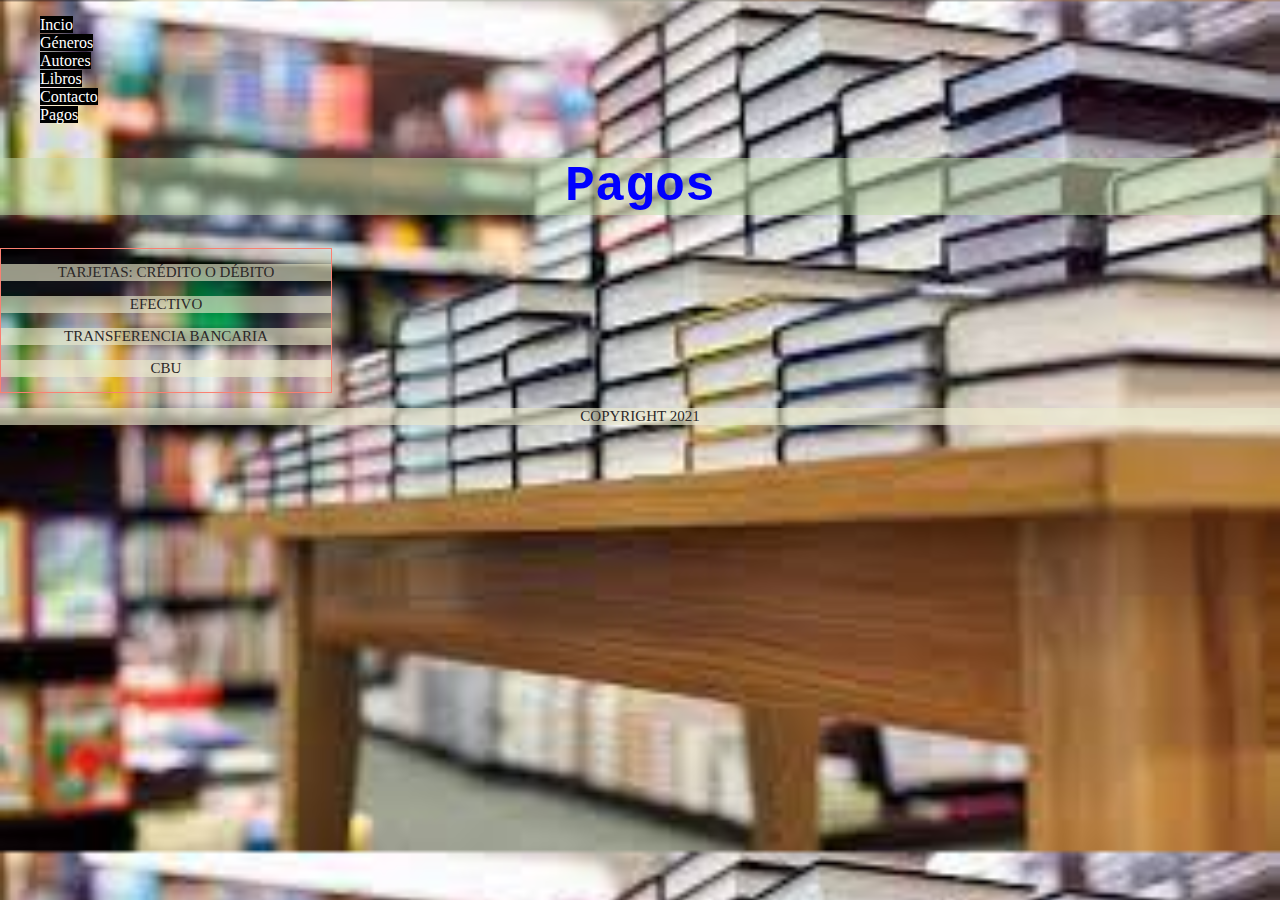
<file: pagos.html>
<!DOCTYPE html>
<html lang="es">
<head>
    <meta charset="UTF-8">
    <meta http-equiv="X-UA-Compatible" content="IE=edge">
    <meta name="viewport" content="width=device-width, initial-scale=1.0">
    <meta name="keywords" content="tarjetas, débito, crédito, transferencia bancaria">
    <meta name="descriptions" content="sección informativa sobre medios de pagos a libreria Adbri">
    <link rel="stylesheet" href="style.css">
    <title>Sección pagos del sitio web de libreria Adbri</title>
</head>
<body>

    <header>
        <nav>
            <ul>
                <li>
                    <a href="index.html">Incio</a>
                </li>
                <li>
                    <a href="generos.html">Géneros</a>
                </li>
                <li>
                    <a href="autores.html">Autores</a>
                </li>
                <li>
                    <a href="libros.html">Libros</a>
                </li>
                <li>
                    <a href="contacto.html">Contacto</a>
                </li>
                <li>
                    <a href="pagos.html">Pagos</a>
                </li>
            </ul>
        </nav>
        <h1>Pagos</h1>
    </header>

    <section>
        <article>
            <p>Tarjetas: crédito o débito</p>
            <p>Efectivo</p>
            <p>Transferencia bancaria</p>
            <p>CBU</p>
        </article>
    </section>
    
    <footer>
        <p>Copyright 2021</p>
    </footer>
    
</body>
</html>
</file>
<file: style.css>
body {
    background-image: url(img/descargados.jpg);
    background-size: cover;
    margin: 0;
    padding: 0;
    box-sizing: border-box;
}

img {
    height: 100px;
    border: solid 1px blue;
}

li {
    list-style-type: none;
}

.nav {
    display: inline;
    width: 100px;
    border: solid 1px red;
    margin: 1px;
    padding: 1px;
    font-size: 25px;
}

a {
    color: white;
    background-color: black;
    text-decoration: none;
}

h1 {
    color:blue;
    background-color: rgba(195, 219, 170, 0.527);
    text-align: center;
    font-style: unset;
    font-size: 50px;
    font-family: 'Courier New', Courier, monospace;
}

h2 {
    text-align: center;
    color: yellow;
}

p {
    color:rgb(44, 40, 40);
    background-color: rgba(236, 234, 204, 0.63);
    font-size: 15px;
    text-transform: uppercase;
    text-align: center;
}

h4 {
    color: blue;
    background-color: rgb(245, 200, 116);
}

form {
    background-color: rgba(240, 238, 238, 0.432);
    text-align: center;
}

article {
    display: inline-block;
    width: 330px;
    border: solid 1px salmon;
}

/* Flex Box en el "index" */

.section-index {
    display: flex;
    flex-wrap: wrap;
    align-items: stretch;
}

.article-index {
    flex: 0 0 200px,
    margin: 10px;
    border: 1px solid #ccc;
    box-shadow: 2px 2px 6px 0px rgba(0,0,0,0.3);
}

.article-index img {
    max-width: 100%;
}

.article-index .texto {
    padding: 0px 20px 20px;
}

.article-index .texto  button {
    background: gray;
    border: 0;
    color:white;
    padding: 10px;
    width: 100%;
}

/* "autores.html" */

.section-autores {
    display: flex;
    flex-direction: row;
    justify-content: space-between;
    align-content: center;
    max-height: 200vh;
}

.article-autores {
    width: 200px;
    margin: 10px;
    border: 1px solid #ccc;
    box-shadow: 2px 2px 6px 0px  rgba(0,0,0,0.3);
}

.article-autores img {
    max-width: 100%;
    border-radius: 50%;
}

.article-autores button {
    background: gray;
    border: 0;
    color: white;
    padding: 10px;
    width: 100%;
}

/* "libros.html" */

.section-stock {
    display: flex;
    flex-direction: column;
    flex-wrap: wrap;
    align-content: flex-start;
    max-height: 200vh;
}

.article-stock {
    width: 200px;
    margin: 10px;
    border: 1px solid #ccc;
    box-shadow: 2px 2px 6px 0px  rgba(0,0,0,0.3);
}

.article-stock img {
    max-width: 100%;
}

.article-stock .texto-stock {
    padding: 0 20px 20px;
}

.article-stock .texto-stock button {
    background: gray;
    border: 0;
    color: white;
    padding: 10px;
    width: 100%;
}
</file>
